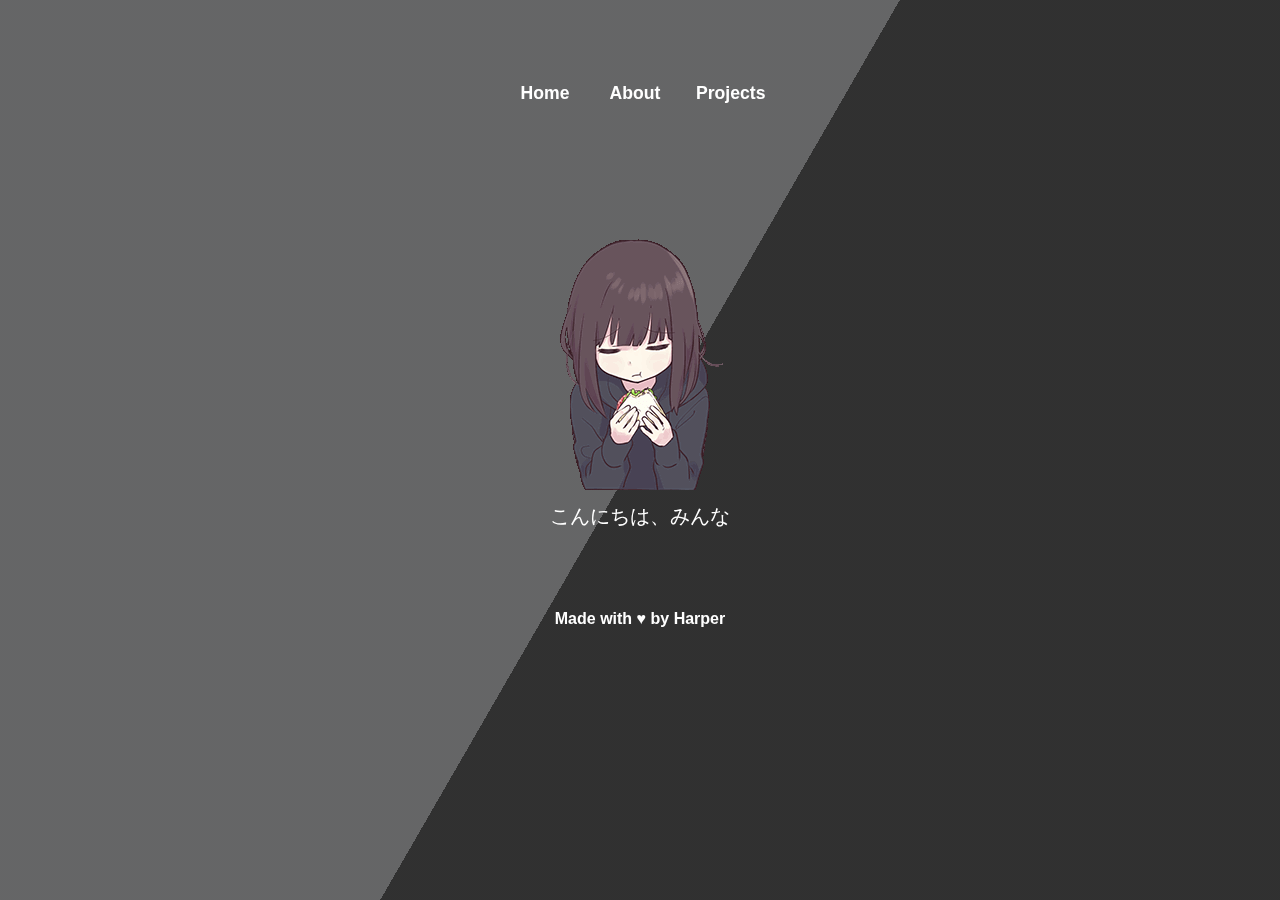
<file: haper website/index.html>
<!DOCTYPE html>
<html>

<head>
    <meta charset="utf-8">
    <meta property="og:title" content="Harper">
    <meta property="og:site_name" content="My Personal Website">
    <meta property="og:description" content="こんにちは、みんな">
    <meta property="og:image" content="images/pfp.png">
    <meta name="viewport" content="width=device-width">
    <title>Harper</title>
    <link href="style.css" rel="stylesheet" type="text/css" />
</head>

<body{overflow: hidden; }>
    <div class="bg"></div>
    <div class="bg bg2"></div>
    <div class="bg bg3"></div>

    <style>
        .bg {
            animation: slide 3s ease-in-out infinite alternate;
            background-image: linear-gradient(-60deg,
                    rgb(20, 20, 20) 50%,
                    rgb(80, 81, 82) 50%);
            bottom: 0;
            left: -50%;
            opacity: 0.5;
            position: fixed;
            right: -50%;
            top: 0;
            z-index: -1;
        }

        .bg2 {
            animation-direction: alternate-reverse;
            animation-duration: 4s;
        }

        .bg3 {
            animation-duration: 5s;
        }

        @keyframes slide {
            0% {
                transform: translateX(-25%);
            }

            100% {
                transform: translateX(25%);
            }
        }
    </style>
    <div class="navbar">
        <a href="/index.html">
            <button class="nav1">Home</button>
        </a>
        <a href="/about.html">
            <button class="nav2">About</button>
        </a>
        <a href="/projects.html">
            <button class="nav3">Projects</button>
        </a>
    </div>
    <div class="container">
        <img src="gifs/icon.gif" , alt="Harper_Icon" , class="icon">
        <p class="name-1">Harper</p>
        <p class="hello-lang">こんにちは、みんな</p>
    </div>
    <div class="footer">
        <p class="footer-txt">Made with ♥ by Harper</p>
    </div>
    <script src="script.js"></script>
    </body>

</html>
</file>
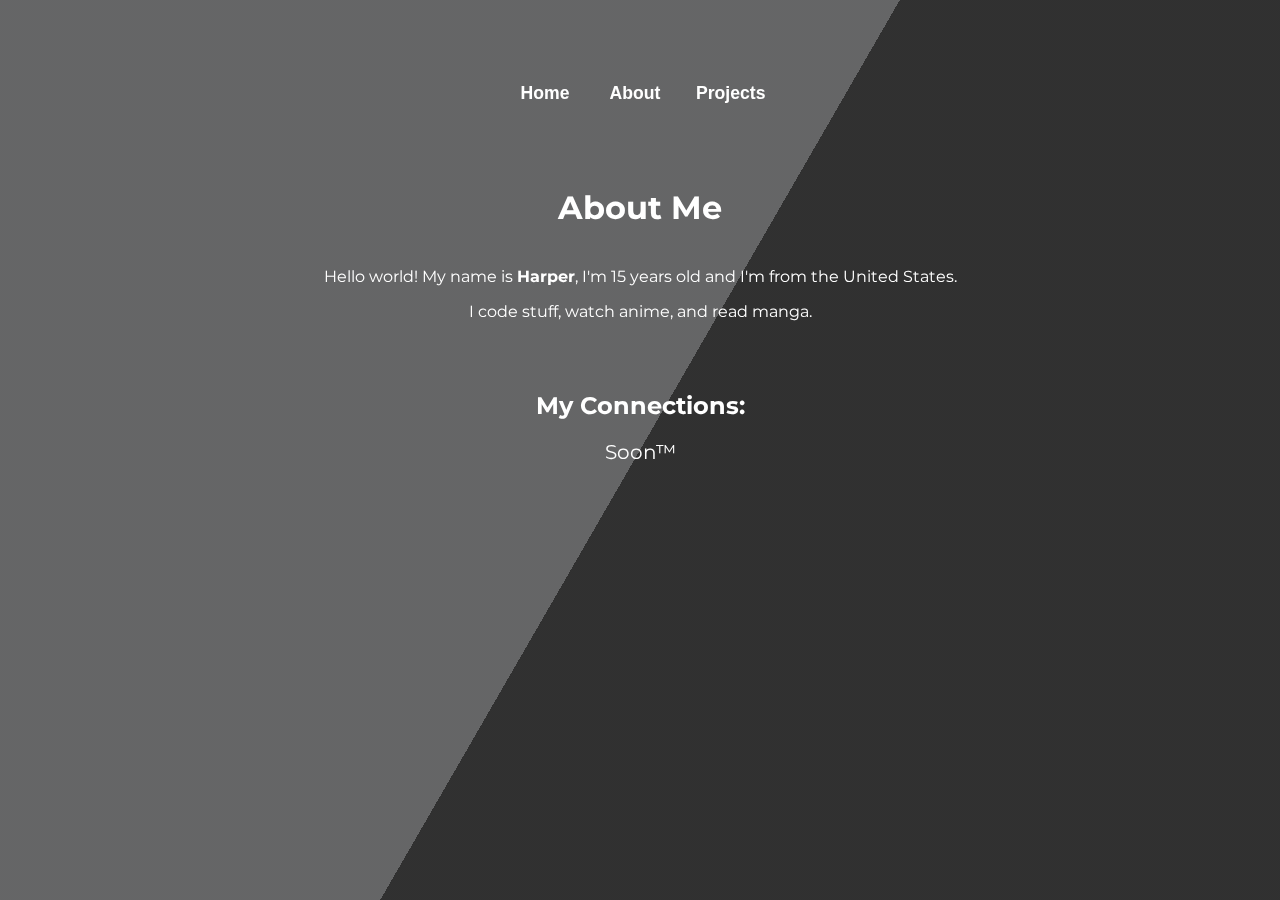
<file: haper website/about.html>
<!DOCTYPE html>
<html>

<head>
    <meta charset="utf-8">
    <meta property="og:title" content="Harper">
    <meta property="og:site_name" content="My Personal Website">
    <meta property="og:description" content="こんにちは、みんな">
    <meta property="og:image" content="images/pfp.png">
    <meta name="viewport" content="width=device-width">
    <title>Harper</title>
    <link href="style.css" rel="stylesheet" type="text/css" />
    <link rel="preconnect" href="https://fonts.googleapis.com">
    <link rel="preconnect" href="https://fonts.gstatic.com" crossorigin>
    <link href="https://fonts.googleapis.com/css2?family=Montserrat:wght@200;300;400&display=swap" rel="stylesheet">
    <link rel="stylesheet" href="https://cdnjs.cloudflare.com/ajax/libs/font-awesome/5.15.3/css/all.min.css" />
</head>

<body{overflow: hidden; }>
    <div class="bg"></div>
    <div class="bg bg2"></div>
    <div class="bg bg3"></div>

    <style>
        .bg {
            animation: slide 3s ease-in-out infinite alternate;
            background-image: linear-gradient(-60deg,
                    rgb(20, 20, 20) 50%,
                    rgb(80, 81, 82) 50%);
            bottom: 0;
            left: -50%;
            opacity: 0.5;
            position: fixed;
            right: -50%;
            top: 0;
            z-index: -1;
        }

        .bg2 {
            animation-direction: alternate-reverse;
            animation-duration: 4s;
        }

        .bg3 {
            animation-duration: 5s;
        }

        @keyframes slide {
            0% {
                transform: translateX(-25%);
            }

            100% {
                transform: translateX(25%);
            }
        }
    </style>
    <div class="navbar">
        <a href="/index.html">
            <button class="nav1">Home</button>
        </a>
        <a href="/about.html">
            <button class="nav2">About</button>
        </a>
        <a href="/projects.html">
            <button class="nav3">Projects</button>
        </a>
    </div>
    <div>
        <h1 class="about-txt">About Me</h1>
        <p class="main-about-txt">Hello world! My name is <b>Harper</b>, I'm 15 years old and I'm from the United
            States.</p>
        <p class="main-about-txt2">I code stuff, watch anime, and read manga.</p>
    </div>
    <div>
        <h2 class="about-txt">My Connections:</h2>
        <p class="soooontm">Soon™</p>
    </div>

    </body>

</html>
</file>
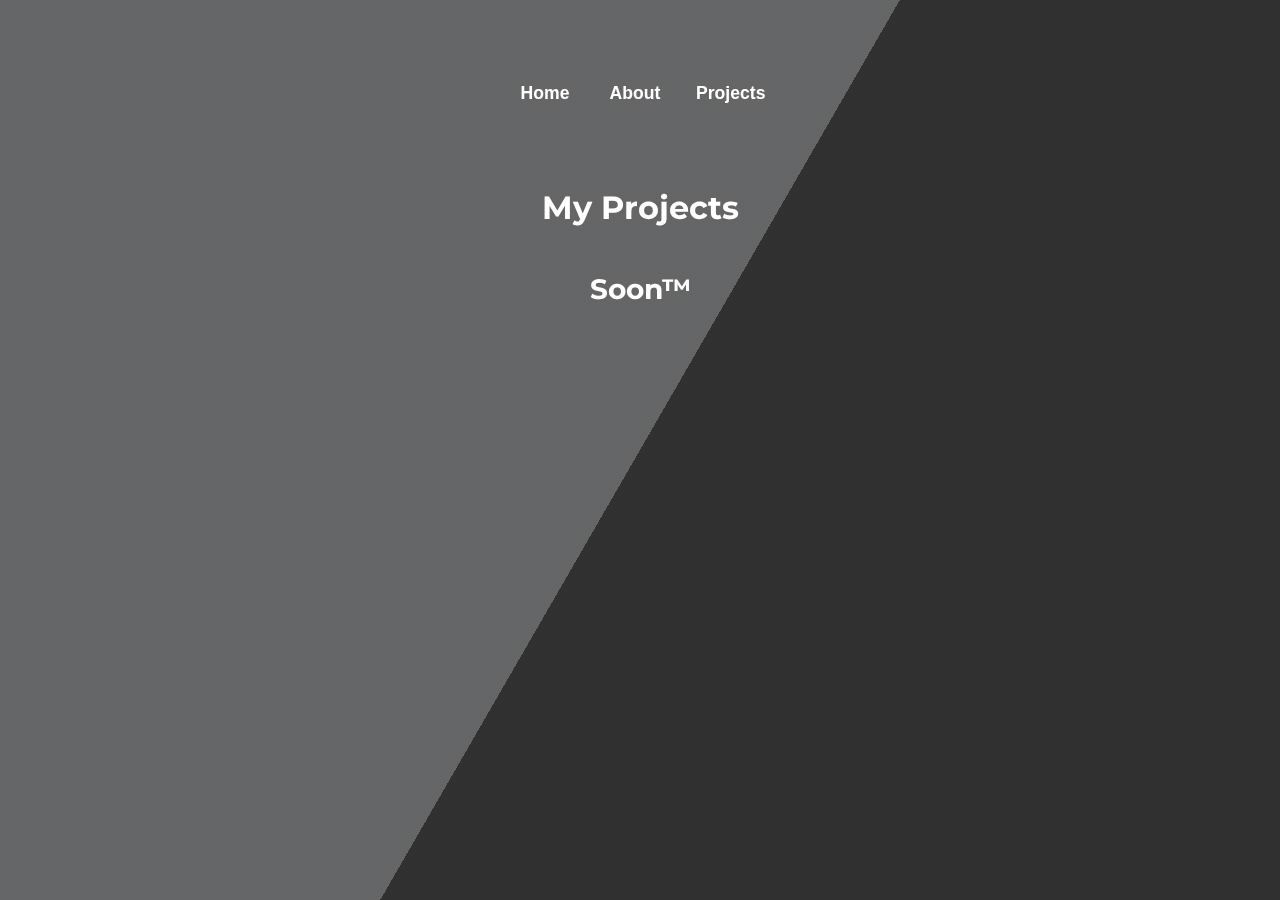
<file: haper website/projects.html>
<!DOCTYPE html>
<html>

<head>
    <meta charset="utf-8">
    <meta property="og:title" content="Harper">
    <meta property="og:site_name" content="My Personal Website">
    <meta property="og:description" content="こんにちは、みんな">
    <meta property="og:image" content="images/pfp.png">
    <meta name="viewport" content="width=device-width">
    <title>Harper</title>
    <link href="style.css" rel="stylesheet" type="text/css" />
    <link rel="preconnect" href="https://fonts.googleapis.com">
    <link rel="preconnect" href="https://fonts.gstatic.com" crossorigin>
    <link href="https://fonts.googleapis.com/css2?family=Montserrat:wght@200;300;400&display=swap" rel="stylesheet">
</head>

<body{overflow: hidden; }>
    <div class="bg"></div>
    <div class="bg bg2"></div>
    <div class="bg bg3"></div>

    <style>
        .bg {
            animation: slide 3s ease-in-out infinite alternate;
            background-image: linear-gradient(-60deg,
                    rgb(20, 20, 20) 50%,
                    rgb(80, 81, 82) 50%);
            bottom: 0;
            left: -50%;
            opacity: 0.5;
            position: fixed;
            right: -50%;
            top: 0;
            z-index: -1;
        }

        .bg2 {
            animation-direction: alternate-reverse;
            animation-duration: 4s;
        }

        .bg3 {
            animation-duration: 5s;
        }

        @keyframes slide {
            0% {
                transform: translateX(-25%);
            }

            100% {
                transform: translateX(25%);
            }
        }
    </style>
    <div class="navbar">
        <a href="/index.html">
            <button class="nav1">Home</button>
        </a>
        <a href="/about.html">
            <button class="nav2">About</button>
        </a>
        <a href="/projects.html">
            <button class="nav3">Projects</button>
        </a>
    </div>
    <div class="main-projects">
        <h1 class="proj-txt">My Projects</h1>
        <p class="proj-txt-2"><b>Soon™</b></p>
    </div>
    </body>

</html>
</file>
<file: haper website/style.css>
*{
    text-decoration: none;
}
.icon{
    position: absolute; 
	left: 50%; 
	top: 40%; 
	transform: translate(-50%,-50%); 
}
.name-1{
    text-align: center;
    color: #9b9696;
    font-family: Avenir,Helvetica,Arial,sans-serif;
    font-weight: bold;
    font-size: 1.75rem;
    margin-top: 325px;
}
.hello-lang{
    text-align: center;
    color: white;
    font-size: 20px;
}
.navbar{
    display: flex;
    justify-content: center;
}
.nav1{
    border: none;
    border-radius: 6px;
    color: white;
    font-weight: bold;
    font-family: sans-serif;
    background-color: transparent;
    cursor: pointer;
    font-size: 1.10rem;
    transition: all .7s ease-out 0s;
    margin-top: 60px;
    margin-left: 20px;
    margin-right: 20px;
    height: 50px;
    width: 70px;
}
.nav1:hover{
    color: white;
    background-color: #888;
}
.nav2{
    border: none;
    border-radius: 6px;
    color: white;
    font-weight: bold;
    font-family: sans-serif;
    background-color: transparent;
    cursor: pointer;
    font-size: 1.10rem;
    transition: all .7s ease-out 0s;
    margin-top: 60px;
    margin-right: 20px;
    height: 50px;
    width: 70px;
}
.nav2:hover{
    color: white;
    background-color: #888;
}
.nav3{
    border: none;
    border-radius: 6px;
    color: white;
    font-weight: bold;
    font-family: sans-serif;
    background-color: transparent;
    cursor: pointer;
    font-size: 1.10rem;
    transition: all .7s ease-out 0s;
    margin-top: 60px;
    margin-right: 20px;
    height: 50px;
    width: 80px;
}
.nav3:hover{
    color: white;
    background-color: #888;
}
.footer-txt{
    color: white;
    text-align: center;
    margin-top: 80px;
    font-family: sans-serif;
    font-weight: bold;
}
.proj-txt{
    color: white;
    text-align: center;
    margin-top: 70px;
    font-family: 'Montserrat', sans-serif;
    font-weight: bold;
}
.proj-txt-2{
    color: white;
    text-align: center;
    margin-top: 45px;
    font-family: 'Montserrat', sans-serif;
    font-size: 1.75rem;
}
.about-txt{
    color: white;
    font-family: 'Montserrat', sans-serif;
    text-align: center;
    margin-top: 70px;
}
.main-about-txt{
    color: white;
    font-family: 'Montserrat', sans-serif;
    text-align: center;
    margin-top: 40px;
}
.main-about-txt2{
    color: white;
    font-family: 'Montserrat', sans-serif;
    text-align: center;
    margin-top: 10px;
}
.coming-soon{
    color: white;
    font-family: 'Montserrat', sans-serif;
    text-align: center;
    margin-top: 10px;
}
.name11{
    color: rgb(64, 64, 240);
    cursor: pointer;
    text-decoration: underline;
}
.name11:hover{
    color: red;
}
.discord_connect{
    border: none;
    background-color: #5865f2;
    border-radius: 4px;
    margin-left: 500px;
    height: 25px;
    width: 125px;
    cursor: pointer;
}
.soooontm{
    color: white;
    font-family: 'Montserrat', sans-serif;
    text-align: center;
    margin-top: 10px;
    font-size: 1.25rem;
}
</file>
